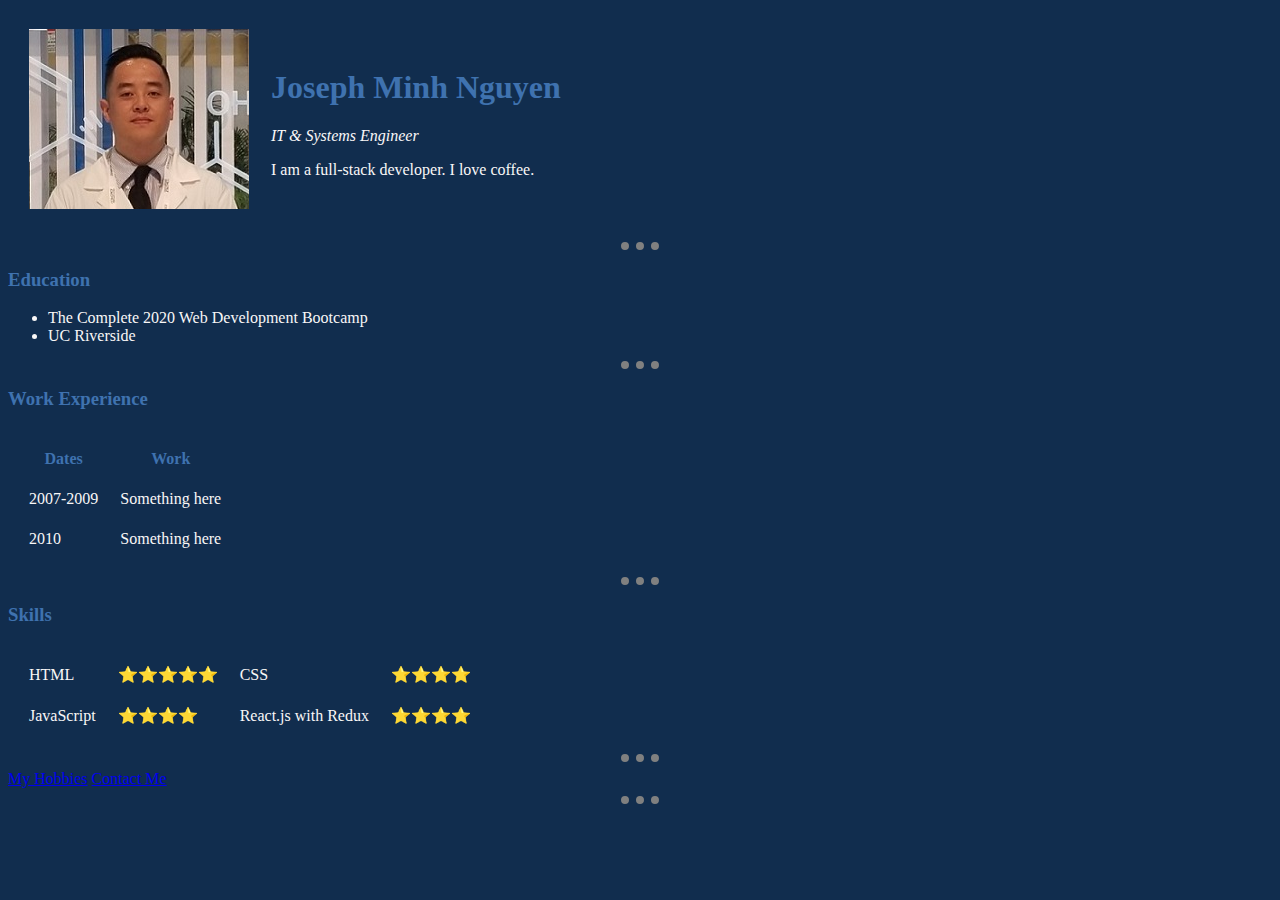
<file: index.html>
<!DOCTYPE html>
<html lang="en" dir="ltr">

<head>
  <link rel="stylesheet" type="text/css" href="css/style.css">
  <meta charset="utf-8">
  <title>⚜ Joseph M. Nguyen's Personal Site</title>
</head>

<body>
  <!--Profile Intro Table-->
  <div class="top-scroll">
  </div>
  <table cellspacing="20">
    <tr>

      <!--Profile Picture-->
      <td><img src="images/joseph-nguyen-profile-picture.jpg" alt="joseph-nguyen-profile-picture"></td>

      <td>
        <h1>Joseph Minh Nguyen</h1>
        <p><em>IT & Systems Engineer</em></p>
        <p>I am a full-stack developer. I love coffee.</p>
      </td>
    </tr>
  </table>
  <hr>
  <h3>Education</h3>
  <ul>
    <li>The Complete 2020 Web Development Bootcamp</li>
    <li>UC Riverside</li>
  </ul>
  <hr>
  <h3>Work Experience</h3>
  <table cellspacing="20">
    <thead>
      <tr>
        <th>Dates</th>
        <th>Work</th>
      </tr>
    </thead>
    <tb>
      <tr>
        <td>2007-2009</td>
        <td>Something here</td>
      </tr>
      <tr>
        <td>2010</td>
        <td>Something here</td>
      </tr>
    </tb>
    <tf></tf>
  </table>
  <hr>
  <h3>Skills</h3>
  <table cellspacing="20">
    <tr>
      <td>HTML</td>
      <td>⭐⭐⭐⭐⭐</td>
      <td>CSS</td>
      <td>⭐⭐⭐⭐</td>
    </tr>
    <td>JavaScript</td>
    <td>⭐⭐⭐⭐</td>
    <td>React.js with Redux</td>
    <td>⭐⭐⭐⭐</td>
  </table>
  <hr>
  <a href="hobbies.html">My Hobbies</a>
  <a href="contact.html">Contact Me</a>
  <hr>
</body>

</html>
</file>
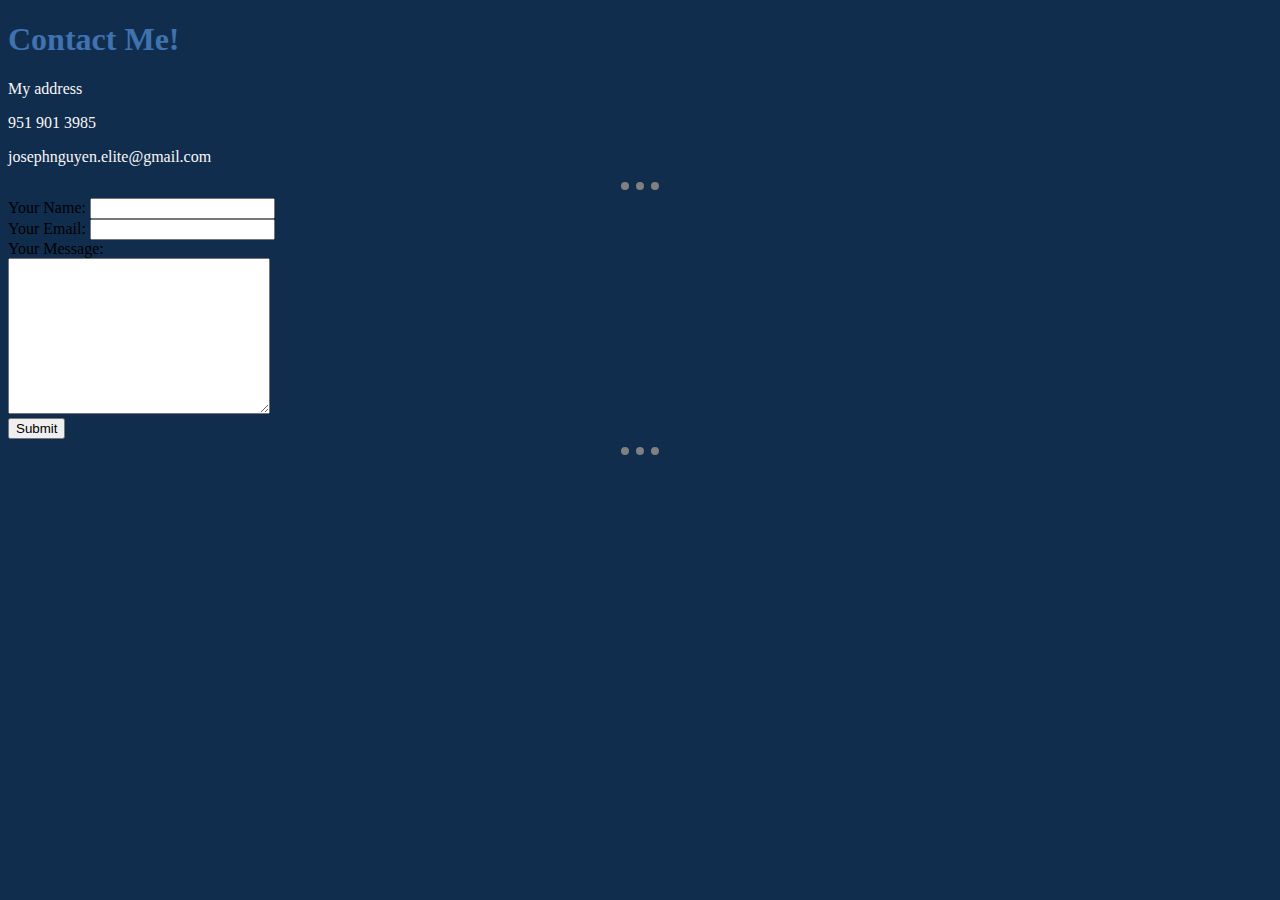
<file: contact.html>
<!DOCTYPE html>
<html lang="en" dir="ltr">

<head>
  <link rel="stylesheet" type="text/css" href="css\style.css">
  <meta charset="utf-8">
  <title>Contact Me</title>
</head>

<body>
  <h1>Contact Me!</h1>
  <p>My address</p>
  <p>951 901 3985</p>
  <p>josephnguyen.elite@gmail.com</p>
  <hr>
  <form action="mailto:josephnguyen.elite@gmail.com" method="post" enctype="text/plain">
    <label>Your Name:</label>
    <input type="text" name="yourName" value=""><br>
    <label for="">Your Email:</label>
    <input type="email" name="yourEmail" value=""><br>
    <label for="">Your Message:</label><br>
    <textarea name="yourMessage" rows="10" cols="30"></textarea><br>
    <input type="submit">
  </form>
  <hr>
</body>

</html>
</file>
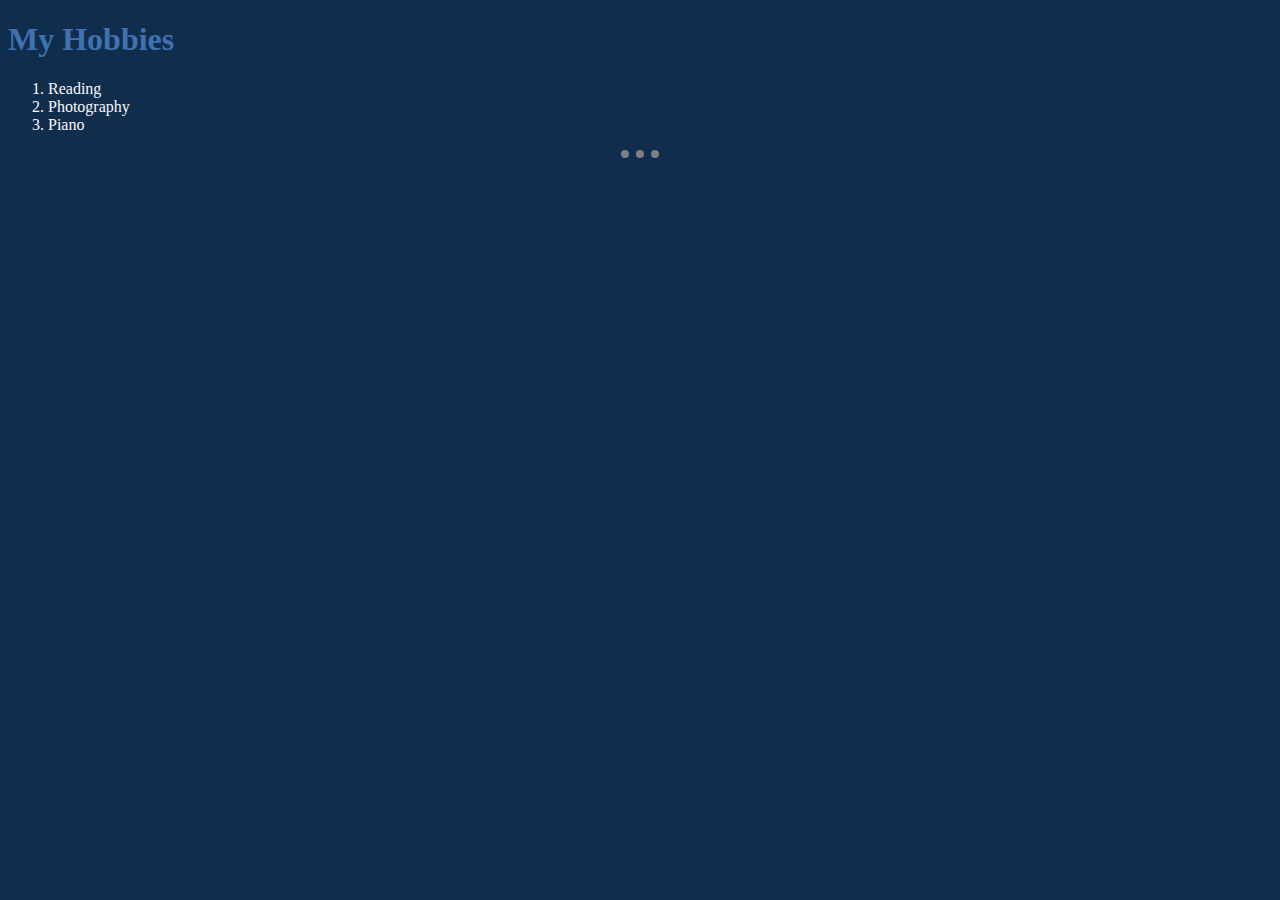
<file: hobbies.html>
<!DOCTYPE html>
<html lang="en" dir="ltr">

<head>
  <link rel="stylesheet" type="text/css" href="css\style.css">
  <meta charset="utf-8">
  <title>My Hobbies</title>
</head>

<body>
  <h1>My Hobbies</h1>
  <ol>
    <li>Reading</li>
    <li>Photography</li>
    <li>Piano</li>
  </ol>
  <hr>
</body>

</html>
</file>
<file: css/style.css>
body {
  background-color: #112d4e;
}

hr {
  border-width: 8px;
  border-color: grey;
  border-style: dotted none none none;
  width: 3%;
}

h1 {
  color: #3f72af;
}

h3 {
  color: #3f72af;
}

p {
  color: #f9f7f7;
}

a:visited {
  color: grey;
}

li{
  color: #f9f7f7;
}

td{
  color: #f9f7f7;
}
th{
  color: #3f72af;
}

.topscroll{
  background-color: black;
  width: 100%;
  height: 100vh;
}
</file>
